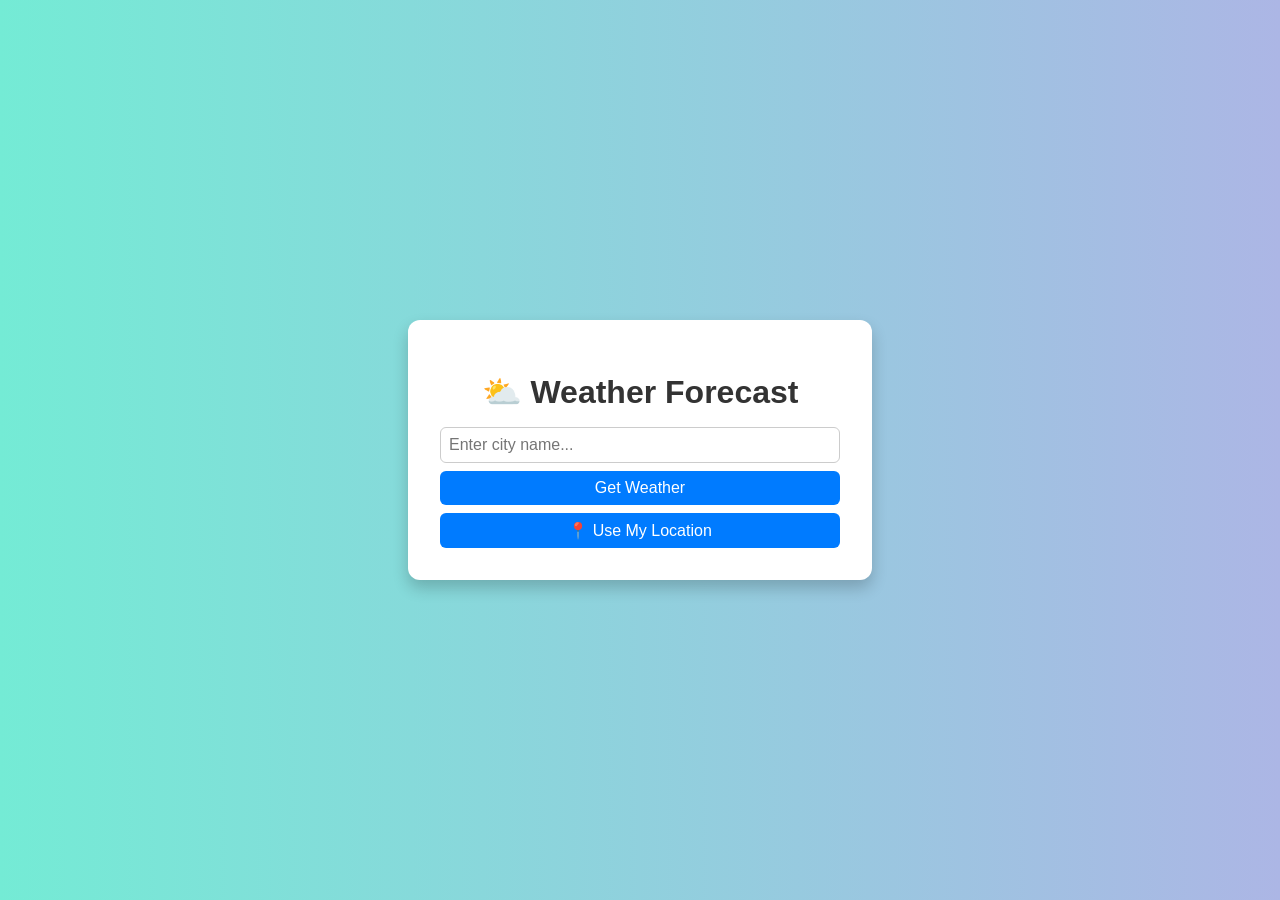
<file: Index.html>
<!DOCTYPE html>
<html lang="en">
  <head>
    <meta charset="UTF-8" />
    <meta name="viewport" content="width=device-width, initial-scale=1.0" />
    <title>Weather Forecast App</title>
    <link rel="stylesheet" href="style.css" />
  </head>
  <body>
    <div class="container">
      <h1>⛅ Weather Forecast</h1>
      <div class="search-box">
        <input type="text" id="cityInput" placeholder="Enter city name..." />
        <button onclick="getWeather()">Get Weather</button>
        <button onclick="getLocationWeather()">📍 Use My Location</button>
      </div>
      <div id="weatherResult" class="weather-card"></div>
    </div>
    <script src="app.js"></script>
  </body>
</html>
</file>
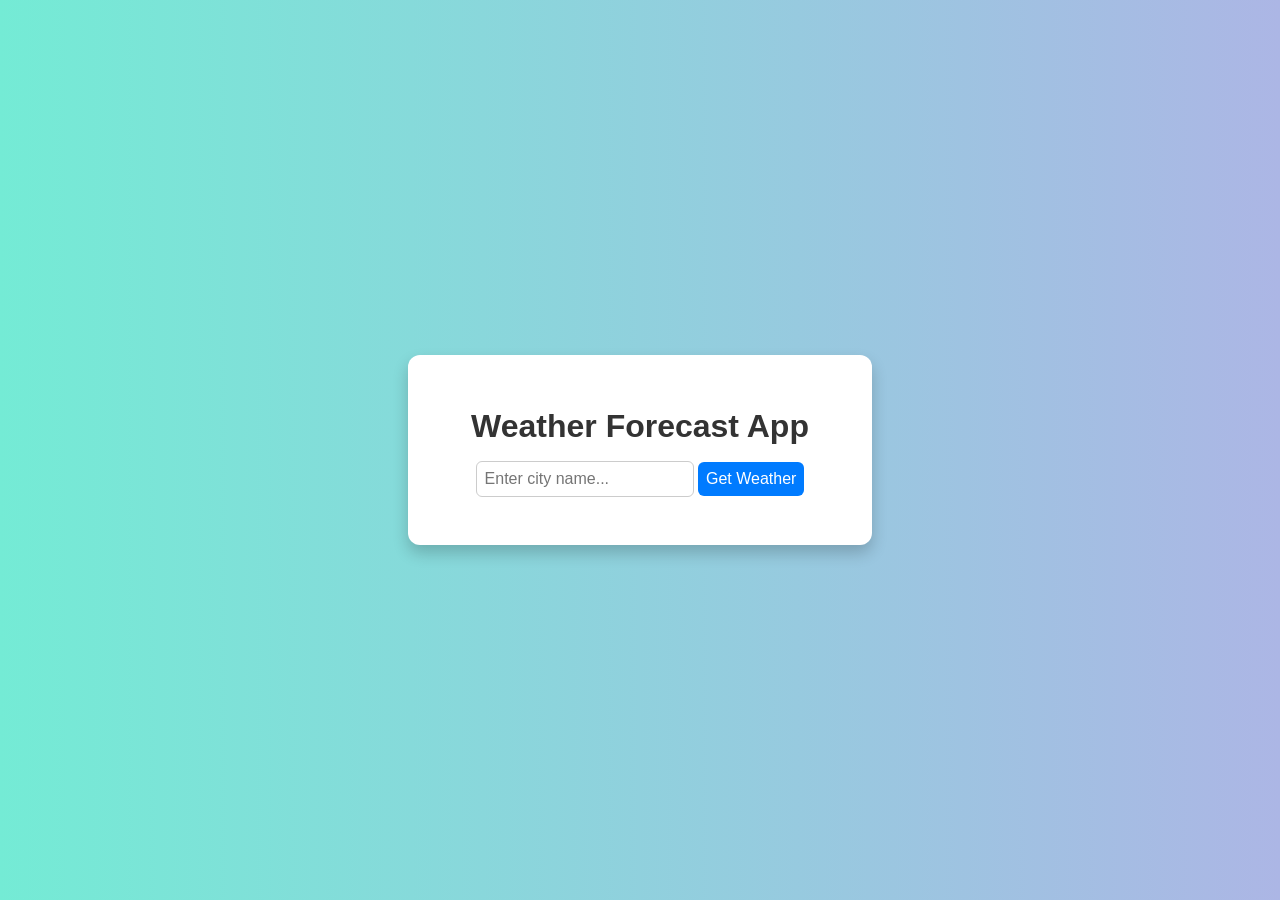
<file: weather.html>
<!DOCTYPE html>
<html lang="en">
<head>
    <meta charset="UTF-8">
    <meta name="viewport" content="width=device-width, initial-scale=1.0">
    <title>Weather Forecast App</title>
    <link rel="stylesheet" href="Style.css">
</head>
<body>
    
    <div class="container">
        <h1>Weather Forecast App</h1>
        <div class="input-group">
            <input id="cityInput" type="text" placeholder="Enter city name...">
            <button id="searchBtn">Get Weather</button>
        </div>
        <ul id="weatherResult"></ul>
    </div>
    <script src="app.js"></script>
</body>
</html>
</file>
<file: style.css>
body {
  font-family: "Segoe UI", sans-serif;
  background: linear-gradient(to right, #74ebd5, #acb6e5);
  margin: 0;
  padding: 0;
  display: flex;
  justify-content: center;
  align-items: center;
  height: 100vh;
}

.container {
  background: white;
  padding: 2rem;
  border-radius: 12px;
  box-shadow: 0 8px 16px rgba(0, 0, 0, 0.2);
  text-align: center;
  width: 90%;
  max-width: 400px;
}

h1 {
  margin-bottom: 1rem;
  color: #333;
}

.search-box {
  display: flex;
  flex-direction: column;
  gap: 0.5rem;
}

input {
  padding: 0.5rem;
  font-size: 1rem;
  border-radius: 6px;
  border: 1px solid #ccc;
}

button {
  padding: 0.5rem;
  font-size: 1rem;
  border: none;
  border-radius: 6px;
  background-color: #007bff;
  color: white;
  cursor: pointer;
}

button:hover {
  background-color: #0056b3;
}

.weather-card {
  margin-top: 1.5rem;
  padding: 1rem;
  background: #f0f8ff;
  border-radius: 10px;
  display: none;
}
</file>
<file: Style.css>
body {
  font-family: "Segoe UI", sans-serif;
  background: linear-gradient(to right, #74ebd5, #acb6e5);
  margin: 0;
  padding: 0;
  display: flex;
  justify-content: center;
  align-items: center;
  height: 100vh;
}

.container {
  background: white;
  padding: 2rem;
  border-radius: 12px;
  box-shadow: 0 8px 16px rgba(0, 0, 0, 0.2);
  text-align: center;
  width: 90%;
  max-width: 400px;
}

h1 {
  margin-bottom: 1rem;
  color: #333;
}

.search-box {
  display: flex;
  flex-direction: column;
  gap: 0.5rem;
}

input {
  padding: 0.5rem;
  font-size: 1rem;
  border-radius: 6px;
  border: 1px solid #ccc;
}

button {
  padding: 0.5rem;
  font-size: 1rem;
  border: none;
  border-radius: 6px;
  background-color: #007bff;
  color: white;
  cursor: pointer;
}

button:hover {
  background-color: #0056b3;
}

.weather-card {
  margin-top: 1.5rem;
  padding: 1rem;
  background: #f0f8ff;
  border-radius: 10px;
  display: none;
}
</file>
